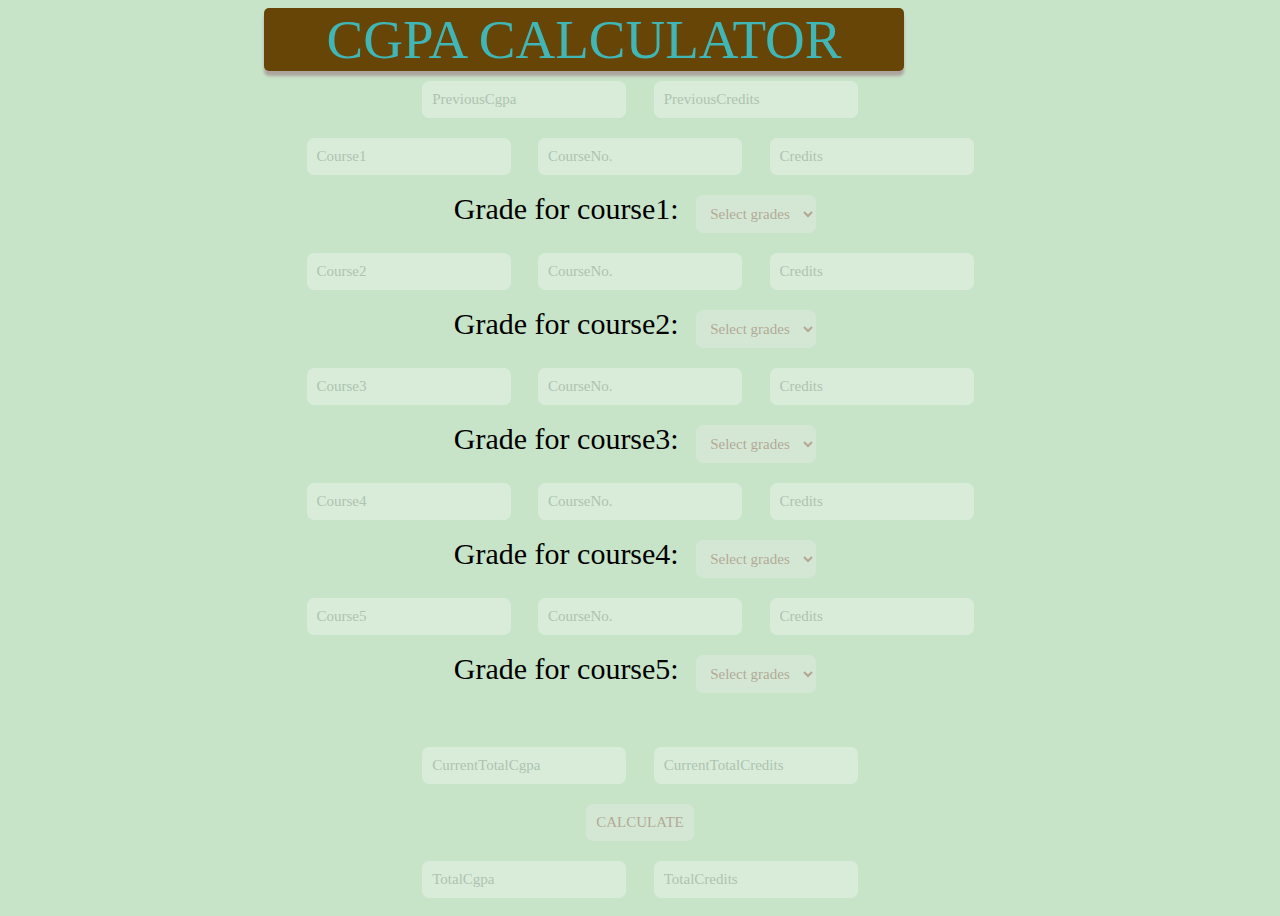
<file: index.html>
<!DOCTYPE html>
<html>
<head>
<title></title>
<link rel="stylesheet" type="text/css" href="stylesheet.css">

</head>
<body>

    
        <div class="header"><header>CGPA CALCULATOR</header></div>
        
<div class="previous">

         <input type="number" id="num1" placeholder="PreviousCgpa">
            <input type="number" id="num2" placeholder="PreviousCredits"></br></div>

        <div class="current">

           
              
            <input type="text" id="text1" placeholder="Course1">
            <input type="number" id="num3" placeholder="CourseNo.">
            <input type="number" id="num4" placeholder="Credits"></br>
           
             <div>
            <label>Grade for course1:</label>
            <select id="grades1" onchange="select()">
                <option value="">Select grades</option>
                
             <option value="10">S</option>
             <option value="9">A</option>
             <option value="7">B</option>
             <option value="6">C</option>
             <option value="5">D</option>
             <option value="4">E</option>
             <option value="0">F</option>
             <option value="0">W</option>
         </select>
        </div>
    

            
           
           
            <input type="text" id="text3" placeholder="Course2">
            <input type="number" id="num5" placeholder="CourseNo.">

            
                

            <input type="number" id="num6" placeholder="Credits"></br>
            <div>
            <label>Grade for course2:</label>
    <select id="grades2" onchange="select()" >
        <option value="">Select grades</option>
        <option value=0>Null</option>
        <option value="10">S</option>
         <option value="9">A</option>
         <option value="8">B</option>
         <option value="7">C</option>
         <option value="6">D</option>
         <option value="4">E</option>
         <option value="0">F</option>
         <option value="0">W</option>
        </select>
    </div>
  

            <input type="text" id="text5" placeholder="Course3">
            <input type="number" id="num7" placeholder="CourseNo.">
            <input type="number" id="num8" placeholder="Credits"></br>
            <div>
            <label>Grade for course3:</label>
            <select id="grades3" onchange="select()">
                <option value="">Select grades</option>
                <option value=0>Null</option>
            <option value="10">S</option>
             <option value="9">A</option>
             <option value="8">B</option>
             <option value="7">C</option>
             <option value="6">D</option>
             <option value="4">E</option>
             <option value="0">F</option>
             <option value="0">W</option>
            </select>
        </div>


            <input type="text" id="text7" placeholder="Course4">
            <input type="number" id="num9" placeholder="CourseNo.">
            <input type="number" id="num10" placeholder="Credits"></br>
            <div>
            <label>Grade for course4:</label>
            <select id="grades4" onchange="select()">
                <option value="">Select grades</option>
                <option value=0>Null</option>
            <option value="10">S</option>
             <option value="9">A</option>
             <option value="8">B</option>
             <option value="7">C</option>
             <option value="6">D</option>
             <option value="4">E</option>
             <option value="0">F</option>
             <option value="0">W</option>
            </select>
        </div>


            <input type="text" id="text9" placeholder="Course5">
            <input type="number" id="num11" placeholder="CourseNo.">

            <input type="number" id="num12" placeholder="Credits"></br>

<div>
            <label>Grade for course5:</label>
            <select id="grades5" onchange="select()">
                <option value="">Select grades</option>
                <option value=0>Null</option>
            <option value="10">S</option>
             <option value="9">A</option>
             <option value="8">B</option>
             <option value="7">C</option>
             <option value="6">D</option>
             <option value="4">E</option>
             <option value="0">F</option>
             <option value="0">W</option>
            </select>
        </div> </br>
      
    
          
            <input type="number" id="currcg" placeholder="CurrentTotalCgpa" readonly>
            <input type="number" id="currcredit" placeholder="CurrentTotalCredits" readonly></br>

        </div> 

            <button  id="calculate" onclick="calculate()"> CALCULATE</button> </br>

  <div class="total">
            <input type="number" id="totalcg" placeholder="TotalCgpa" readonly>
            <input type="number" id="totalcredits" placeholder="TotalCredits" readonly></div>

        
            
    
        <script src="test.js"></script>
  
    
    
</body>
</html>
</file>
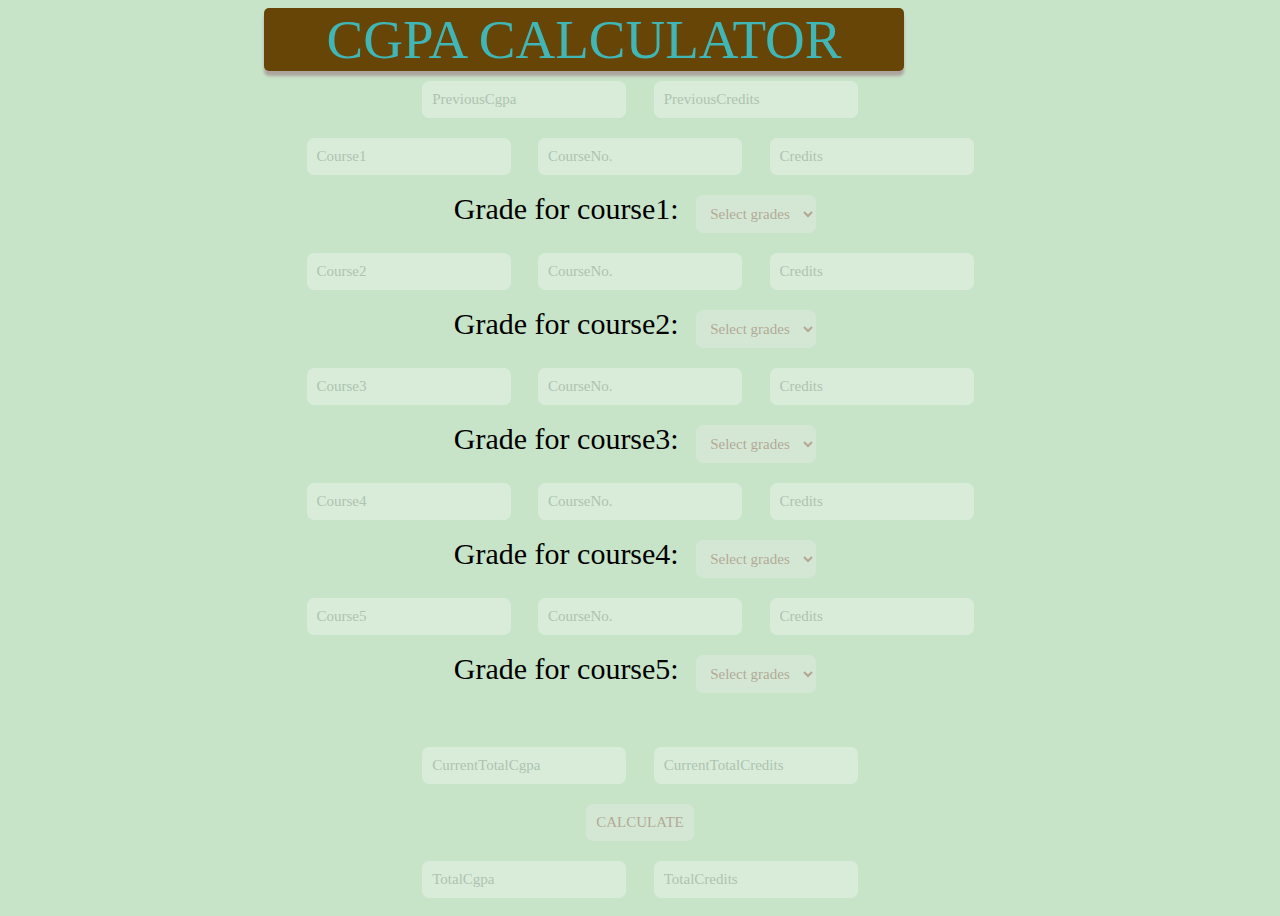
<file: Untitled-2.html>
<!DOCTYPE html>
<html>
<head>
<title></title>
<link rel="stylesheet" type="text/css" href="stylesheet.css">

</head>
<body>

    
        <div class="header"><header>CGPA CALCULATOR</header></div>
        
<div class="previous">

         <input type="number" id="num1" placeholder="PreviousCgpa">
            <input type="number" id="num2" placeholder="PreviousCredits"></br></div>

        <div class="current">

           
              
            <input type="text" id="text1" placeholder="Course1">
            <input type="number" id="num3" placeholder="CourseNo.">
            <input type="number" id="num4" placeholder="Credits"></br>
           
             <div>
            <label>Grade for course1:</label>
            <select id="grades1" onchange="select()">
                <option value="">Select grades</option>
                
             <option value="10">S</option>
             <option value="9">A</option>
             <option value="7">B</option>
             <option value="6">C</option>
             <option value="5">D</option>
             <option value="4">E</option>
             <option value="0">F</option>
             <option value="0">W</option>
         </select>
        </div>
    

            
           
           
            <input type="text" id="text3" placeholder="Course2">
            <input type="number" id="num5" placeholder="CourseNo.">

            
                

            <input type="number" id="num6" placeholder="Credits"></br>
            <div>
            <label>Grade for course2:</label>
    <select id="grades2" onchange="select()" >
        <option value="">Select grades</option>
        <option value=0>Null</option>
        <option value="10">S</option>
         <option value="9">A</option>
         <option value="8">B</option>
         <option value="7">C</option>
         <option value="6">D</option>
         <option value="4">E</option>
         <option value="0">F</option>
         <option value="0">W</option>
        </select>
    </div>
  

            <input type="text" id="text5" placeholder="Course3">
            <input type="number" id="num7" placeholder="CourseNo.">
            <input type="number" id="num8" placeholder="Credits"></br>
            <div>
            <label>Grade for course3:</label>
            <select id="grades3" onchange="select()">
                <option value="">Select grades</option>
                <option value=0>Null</option>
            <option value="10">S</option>
             <option value="9">A</option>
             <option value="8">B</option>
             <option value="7">C</option>
             <option value="6">D</option>
             <option value="4">E</option>
             <option value="0">F</option>
             <option value="0">W</option>
            </select>
        </div>


            <input type="text" id="text7" placeholder="Course4">
            <input type="number" id="num9" placeholder="CourseNo.">
            <input type="number" id="num10" placeholder="Credits"></br>
            <div>
            <label>Grade for course4:</label>
            <select id="grades4" onchange="select()">
                <option value="">Select grades</option>
                <option value=0>Null</option>
            <option value="10">S</option>
             <option value="9">A</option>
             <option value="8">B</option>
             <option value="7">C</option>
             <option value="6">D</option>
             <option value="4">E</option>
             <option value="0">F</option>
             <option value="0">W</option>
            </select>
        </div>


            <input type="text" id="text9" placeholder="Course5">
            <input type="number" id="num11" placeholder="CourseNo.">

            <input type="number" id="num12" placeholder="Credits"></br>

<div>
            <label>Grade for course5:</label>
            <select id="grades5" onchange="select()">
                <option value="">Select grades</option>
                <option value=0>Null</option>
            <option value="10">S</option>
             <option value="9">A</option>
             <option value="8">B</option>
             <option value="7">C</option>
             <option value="6">D</option>
             <option value="4">E</option>
             <option value="0">F</option>
             <option value="0">W</option>
            </select>
        </div> </br>
      
    
          
            <input type="number" id="currcg" placeholder="CurrentTotalCgpa" readonly>
            <input type="number" id="currcredit" placeholder="CurrentTotalCredits" readonly></br>

        </div> 

            <button  id="calculate" onclick="calculate()"> CALCULATE</button> </br>

  <div class="total">
            <input type="number" id="totalcg" placeholder="TotalCgpa" readonly>
            <input type="number" id="totalcredits" placeholder="TotalCredits" readonly></div>

        
            
    
        <script src="test.js"></script>
  
    
    
</body>
</html>
</file>
<file: stylesheet.css>
body{

 background-color:rgb(199, 228, 201);
text-align: center;
font-size: 30px;
font-family: cursive ;

}

.header{

color:rgb(65, 182, 182);
background-color: rgb(102, 69, 7);
width: 50vw;
text-align: center;
font-size: 55px;
margin-left: 20vw;
border-radius: 5px;
box-shadow:0 5px 3px 0 rgb(173, 165, 159);

}

input,select,button{

color:rgb(134, 26, 26);
border-radius: 7px;
margin:10px;
padding:10px;
font-size:15px;
font-family: cursive ;
border:none;
transition:all 0.5s ease-in-out ;
opacity: 0.3;

}

.previous,.current,.total{

transition:all 0.5s ease-in-out ;

}

input:focus{

    color:rgb(172, 75, 75);
border-width: medium;
border-style: groove;
background-color: rgb(252, 246, 252);

}

input:hover{

    font-size: 25px;
    opacity: 0.9;
 box-shadow:0 2px 2px 0 tomato;

}

select:hover{

    font-size: 25px;
    opacity: 0.9;
 box-shadow:0 2px 2px 0 goldenrod;

}

button:hover{

    font-size: 25px;
    opacity: 0.9;
 cursor: pointer;
 box-shadow:0 2px 2px 0 rgb(141, 123, 77);

}

.previous:hover{
    
    height: 100px;

}

.current:hover{

    height: 700px;
    margin-bottom: 70px;
    margin-top: 40px;
    
}

.total:hover{

    height: 100px;
    margin: 10px;
    
}

body:hover{

cursor: pointer;

}
</file>
